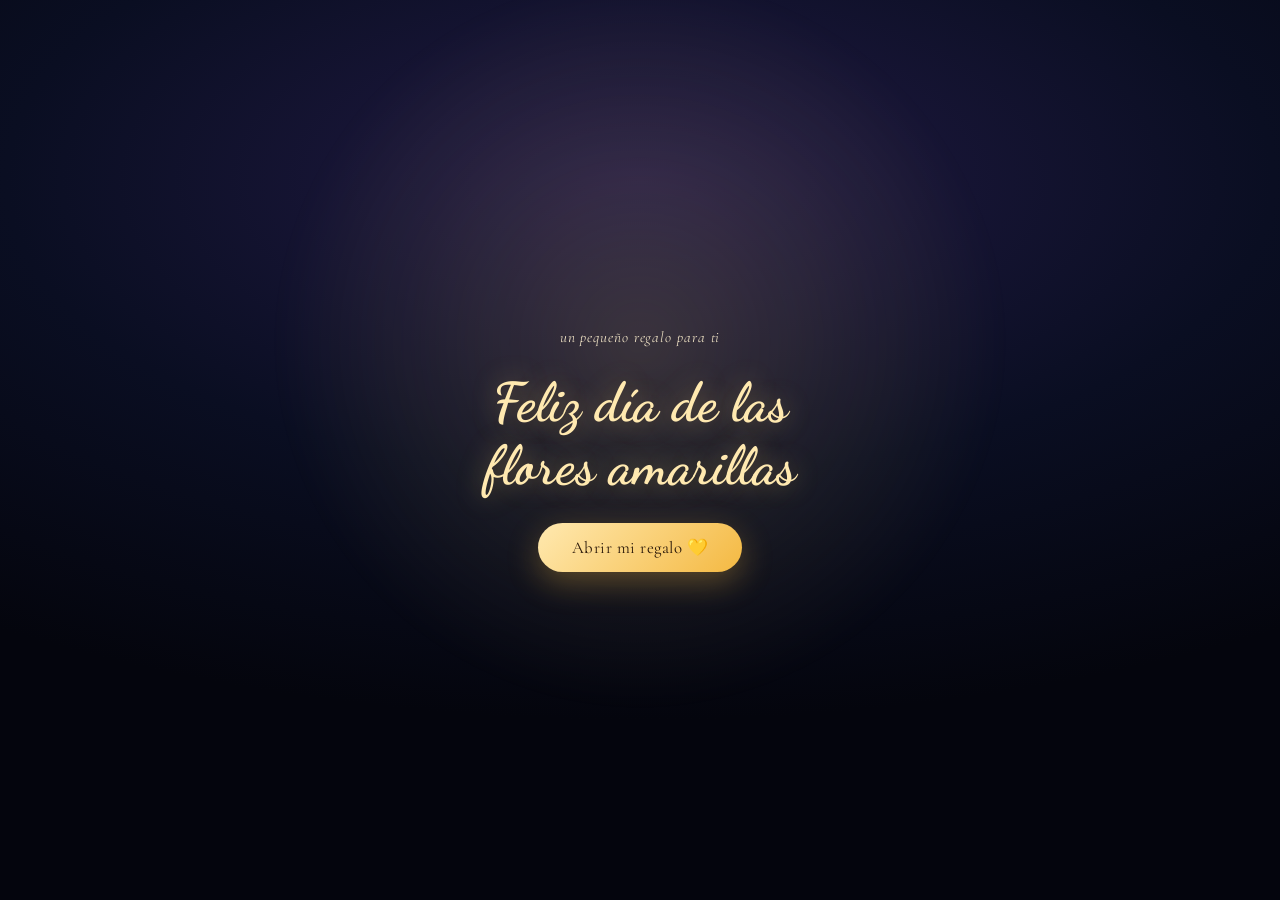
<file: index.html>
<!DOCTYPE html>
<html lang="es">
<head>
<meta charset="UTF-8">
<meta name="viewport" content="width=device-width, initial-scale=1, viewport-fit=cover">
<title>Feliz día de las flores amarillas</title>
<meta name="description" content="Un ramo virtual de girasoles y mariposas, una carta animada y romántica.">
<link rel="preconnect" href="https://fonts.googleapis.com">
<link rel="preconnect" href="https://fonts.gstatic.com" crossorigin>
<link href="https://fonts.googleapis.com/css2?family=Dancing+Script:wght@500;600;700&family=Cormorant+Garamond:ital,wght@0,400;0,500;1,400&display=swap" rel="stylesheet">
<link rel="stylesheet" href="style.css">
</head>
<body>

  <!-- Pantalla de bienvenida -->
  <section id="welcome-screen" class="welcome" aria-label="Pantalla de bienvenida">
    <div class="welcome__glow" aria-hidden="true"></div>
    <p class="welcome__eyebrow">un pequeño regalo para ti</p>
    <h1 class="welcome__title">Feliz día de las<br>flores amarillas</h1>
    <button id="gift-btn" class="gift-btn" type="button">
      Abrir mi regalo <span aria-hidden="true">💛</span>
    </button>
  </section>

  <!-- Escena principal -->
  <main id="scene" class="scene" aria-label="Escena romántica animada" hidden>

    <!-- Fondo nocturno con luces suaves -->
    <div class="scene__backdrop" aria-hidden="true"></div>
    <div class="scene__glow-overlay" id="glow-overlay" aria-hidden="true"></div>
    <div class="scene__vignette" aria-hidden="true"></div>

    <!-- Partículas doradas (canvas) -->
    <canvas id="particles-canvas" class="particles-canvas" aria-hidden="true"></canvas>

    <!-- Capa de mariposas (posicionadas dinámicamente por JS) -->
    <div id="butterfly-layer" class="butterfly-layer" aria-hidden="true"></div>

    <!-- Textos principales -->
    <header id="main-text" class="main-text">
      <h1 id="headline" class="headline">Feliz día de las flores amarillas</h1>
      <p id="subheadline" class="subheadline">Ten tu ramo bonito</p>
    </header>

    <!-- Ramo de girasoles -->
    <div id="bouquet" class="bouquet" aria-label="Ramo de girasoles envuelto en papel de regalo">
      <div id="sunflower-holder" class="sunflower-holder"></div>
      <div id="paper-wrap" class="paper-wrap">
        <span class="paper-fold paper-fold--1"></span>
        <span class="paper-fold paper-fold--2"></span>
        <span class="paper-fold paper-fold--3"></span>
      </div>
    </div>

    <!-- Mensajes románticos (posicionados dinámicamente por JS) -->
    <div id="messages-layer" class="messages-layer" aria-hidden="true"></div>

    <!-- Controles discretos -->
    <div class="controls">
      <button id="sound-btn" class="icon-btn" type="button" aria-pressed="false" title="Activar música">
        <svg viewBox="0 0 24 24" class="icon-btn__icon" aria-hidden="true">
          <path class="icon-speaker" d="M4 9v6h4l5 5V4L8 9H4z"></path>
          <path class="icon-mute-line" d="M2 2L22 22" stroke="currentColor" stroke-width="1.6" fill="none" stroke-linecap="round"></path>
          <path class="icon-wave icon-wave--1" d="M16.5 8.5a5 5 0 0 1 0 7" stroke="currentColor" stroke-width="1.6" fill="none" stroke-linecap="round"></path>
          <path class="icon-wave icon-wave--2" d="M19 6a9 9 0 0 1 0 12" stroke="currentColor" stroke-width="1.6" fill="none" stroke-linecap="round"></path>
        </svg>
      </button>
      <button id="restart-btn" class="icon-btn icon-btn--ghost" type="button" title="Reiniciar animación">
        <svg viewBox="0 0 24 24" class="icon-btn__icon" aria-hidden="true">
          <path d="M4 12a8 8 0 1 1 3 6.2" stroke="currentColor" stroke-width="1.6" fill="none" stroke-linecap="round"></path>
          <path d="M4 18v-5h5" stroke="currentColor" stroke-width="1.6" fill="none" stroke-linecap="round" stroke-linejoin="round"></path>
        </svg>
      </button>
    </div>

    <audio id="bg-music" src="assets/music.mp3" loop preload="none"></audio>
  </main>

  <script src="script.js"></script>
</body>
</html>
</file>
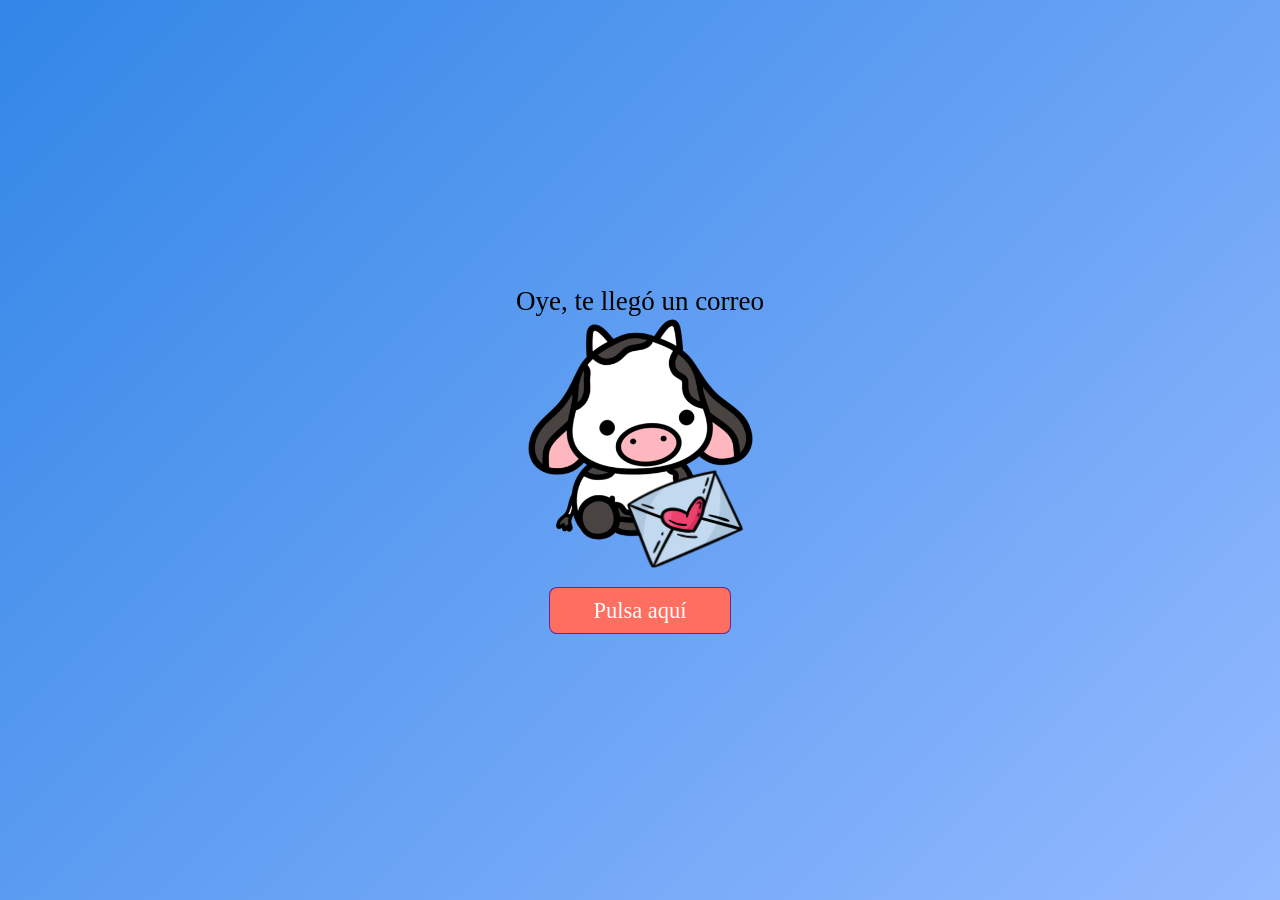
<file: Carta Secreta.html>
<!DOCTYPE html>
<html lang="es">

<head>
    <meta charset="UTF-8">
    <meta name="viewport" content="width=device-width, initial-scale=1.0">
    <title>CartaSecreta</title>
    <style>
        body {
            display: flex;
            justify-content: center;
            align-items: center;
            height: 100vh;
            margin: 0;
            
            background: linear-gradient(135deg, #3286e7 0%, hsl(219, 100%, 79%) 100%);
        }

        .container {
            display: flex;
            justify-content: center;
            align-items: center;
            text-align: center;
            width: 100%;
            height: 100%;
        }

        .content {
            display: flex;
            justify-content: center;
            align-items: center;
            flex-direction: column;
        }

        .gift {
            display: none;
        }

        .initial-gift-message {
            display: none;
            font-size: 3vh;
            font-weight: 520;
            color: #000000;
            margin-top: 20px;
            width: 100%;
        }

        @keyframes pop-in {
            0% {
                transform: scale(0) rotate(180deg);
            }

            100% {
                transform: scale(1) rotate(360deg);
            }
        }


        input[type="radio"] {
            display: none;
        }

        #gift1:checked~.container .initial-gift-message {
            display: block;
        }

        .dibujo {
            width: 50vh;
            height: 30vh;
        }

        .carta {
            position: relative;
            bottom: 10vh;
            left: 5vh;
        }

        .boton {
            width: 20vh;
            height: 5vh;
            border: 1px solid rgba(25, 0, 167, 0.664);
            background-color: #ff6f61;
            color: white;
            display: flex;
            justify-content: center;
            align-items: center;
            border-radius: 8px;
            font-size: 2.5vh;
        }

        .boton:hover {
            background-color: #ff9c93;
            cursor: pointer;
        }

        .small-gift-message {
            display: none;
            font-size: 200px;
            color: #333;

            animation: pop-in 2s;
        }

        .texto-small-gift-message {
            display: none;
            font-size: 3vh;
            font-weight: 520;
            color: #000000;
            margin-top: 20px;
            width: 100%;

        }

        .small-gift-message:hover {
            cursor: pointer;
        }

        #boton1:checked~.container .initial-gift-message,
        #small-gift-message:checked~.container .initial-gift-message {
            display: none;
        }

        #boton1:checked~.container .dibujo,
        #small-gift-message:checked~.container .dibujo {
            display: none;
        }

        #boton1:checked~.container .texto-small-gift-message,
        #small-gift-message:checked~.container .texto-small-gift-message {
            display: none;
        }

        #boton1:checked~.container .small-gift-message,
        #boton1:checked~.container .texto-small-gift-message {
            display: block;
        }

        #boton1:checked~.container .boton,
        #small-gift-message:checked~.container .boton {
            display: none;
        }

        #small-gift-message:checked~.container .mensajeFinal {
            display: flex;
        }


        .mensajeFinal {
            width: 38vh;
            height: 60vh;
            border: 4px solid rgb(80, 94, 155);
            border-radius: 10px;
            background-color: #e9eaff;
            color: black;
            padding: 16px;
            display: flex;
            flex-direction: column;
            justify-content: center;
            align-items: center;
            display: none;
        }

        .textoCarta {
            font-size: 3vh;
            text-align: center;
        }

        .textoPd {
            font-size: 2.4vh;
        }
    </style>
</head>

<body>


    <input type="radio" name="gift" id="gift1" checked>
    <input type="radio" name="gift" id="boton1">
    <input type="radio" name="gift" id="small-gift-message">
    <input type="radio" name="gift" id="mensajeFinal">


    <div class="container">
        <div class="content">

            <label for="gift1" class="gift" id="gift1">🎁</label>
            <div class="initial-gift-message">Oye, te llegó un correo</div>
            <div class="dibujo">
                <div class="vaca">
                    <img style="width: 25vh;"
                        src="[data-uri]">
                </div>
                <div class="carta">
                    <img style="width: 14vh;"
                        src="[data-uri]">
                </div>
            </div>
            <label for="boton1" class="boton" id="boton1">Pulsa aquí</label>
    <audio id="musica-flores" src="https://raw.githubusercontent.com/MarkBal97/Camila/main/sparkle.mp3" preload="auto"></audio>

            <label for="small-gift-message" class="small-gift-message" id="small-gift-message">💌</label>
            <label for="texto-small-gift-message" class="texto-small-gift-message" id="texto-small-gift-message">Pulsa
                en la carta para abrir</label>
            <div class="mensajeFinal" id="mensajeFinal">
        <span class="textoCarta">Hola Cam 🍃, te quiero mucho.<br><br>
            Estoy muy orgulloso de ti; admiro cómo cuidas de tu familia y tus amigos, pero sobre todo, me encanta todo de ti. ❤️<br><br>
            Qué lindo que formes parte de mi vida.<br><br></span>
        <span class="textoPd">Pd: Eres increíble tal como eres. ❤️❤️</span>
    </div>
        </div>
    </div>
</body>
    <script>
        document.getElementById('boton1').addEventListener('change', function () {
            if (this.checked) {
                var audio = document.getElementById('musica-flores');
                audio.currentTime = 0;
                audio.play().catch(function () { });
            }
        });
    </script>

</html>
</file>
<file: style.css>
/* =========================================================
   Feliz día de las flores amarillas — hoja de estilos
   ========================================================= */

:root{
  /* colores de fondo */
  --bg-deep:#04050d;
  --bg-mid:#0a0e22;
  --bg-blue:#121238;
  --bg-purple:#211a44;

  /* dorado / crema */
  --gold:#ffd873;
  --gold-soft:#ffe9b0;
  --gold-deep:#f4b942;
  --cream:#fff6df;
  --cream-dim:#e9dcc0;

  /* papel de regalo */
  --paper-pink:#f0a3c2;
  --paper-red:#e2536f;
  --paper-violet:#8a5cd6;

  /* girasol */
  --petal:#ffcf4d;
  --petal-dark:#f5a623;
  --center-light:#8a5a2e;
  --center-dark:#3c2612;

  /* mariposas */
  --bf-yellow:#ffd23f;
  --bf-yellow-dark:#e6a800;
  --bf-blue:#5bc8f5;
  --bf-blue-dark:#2a8fc4;
  --bf-purple:#b98cff;
  --bf-purple-dark:#7b4fd1;
  --bf-green:#6bf0ae;
  --bf-green-dark:#2fb87e;
  --bf-pink:#ff8fc7;
  --bf-pink-dark:#e2569c;
  --bf-turquoise:#4fe3d6;
  --bf-turquoise-dark:#22ab9f;

  /* z-index */
  --z-particles:1;
  --z-bf-back:5;
  --z-bouquet:10;
  --z-bf-front:15;
  --z-messages:20;
  --z-text:25;
  --z-ui:30;
  --z-welcome:100;

  --ease-soft: cubic-bezier(.22,.68,0,1.01);
}

*, *::before, *::after{ box-sizing:border-box; }

html, body{
  height:100%;
  margin:0;
  overflow:hidden;
  background:var(--bg-deep);
  -webkit-tap-highlight-color:transparent;
}

body{
  font-family:'Cormorant Garamond', Georgia, serif;
  color:var(--cream);
}

button{
  font-family:inherit;
  -webkit-appearance:none;
  appearance:none;
}

/* ===================== Pantalla de bienvenida ===================== */

.welcome{
  position:fixed;
  inset:0;
  z-index:var(--z-welcome);
  display:flex;
  flex-direction:column;
  align-items:center;
  justify-content:center;
  gap:1.6rem;
  padding:24px;
  text-align:center;
  background:
    radial-gradient(ellipse 90% 60% at 50% 20%, var(--bg-purple) 0%, var(--bg-mid) 55%, var(--bg-deep) 100%);
  transition:opacity 1s ease, visibility 1s ease;
}
.welcome.is-hidden{
  opacity:0;
  visibility:hidden;
  pointer-events:none;
}
.welcome__glow{
  position:absolute;
  top:38%;
  left:50%;
  width:60vmax;
  height:60vmax;
  transform:translate(-50%,-50%);
  background:radial-gradient(circle, rgba(255,216,115,0.16) 0%, rgba(255,216,115,0) 68%);
  filter:blur(6px);
  pointer-events:none;
}
.welcome__eyebrow{
  position:relative;
  margin:0;
  font-family:'Cormorant Garamond', serif;
  font-style:italic;
  letter-spacing:0.06em;
  font-size:0.95rem;
  color:var(--cream-dim);
  opacity:0;
  animation:fade-up 1s var(--ease-soft) 0.15s forwards;
}
.welcome__title{
  position:relative;
  margin:0;
  font-family:'Dancing Script', cursive;
  font-weight:700;
  font-size:clamp(2.1rem, 8vw, 3.4rem);
  line-height:1.15;
  color:var(--gold-soft);
  text-shadow:0 0 26px rgba(255,216,115,0.35);
  opacity:0;
  animation:fade-up 1.1s var(--ease-soft) 0.4s forwards;
}
.gift-btn{
  position:relative;
  font-family:'Cormorant Garamond', serif;
  font-size:1.05rem;
  letter-spacing:0.03em;
  color:#2c1a0a;
  background:linear-gradient(135deg, var(--gold-soft), var(--gold-deep));
  border:none;
  border-radius:999px;
  padding:14px 34px;
  cursor:pointer;
  box-shadow:0 10px 32px rgba(244,185,66,0.32);
  opacity:0;
  animation:fade-up 1.1s var(--ease-soft) 0.75s forwards, breathe 3.2s ease-in-out 2s infinite;
  transition:transform .25s ease, box-shadow .25s ease;
}
.gift-btn:hover{ transform:translateY(-2px); box-shadow:0 14px 36px rgba(244,185,66,0.4); }
.gift-btn:active{ transform:scale(0.96); }
.gift-btn:focus-visible{ outline:2px solid var(--cream); outline-offset:3px; }

@keyframes fade-up{
  from{ opacity:0; transform:translateY(14px); }
  to{ opacity:1; transform:translateY(0); }
}
@keyframes breathe{
  0%,100%{ box-shadow:0 10px 32px rgba(244,185,66,0.32); }
  50%{ box-shadow:0 10px 40px rgba(244,185,66,0.55); }
}

/* ===================== Escena principal ===================== */

.scene{
  position:fixed;
  inset:0;
  overflow:hidden;
  opacity:0;
  transition:opacity 1.4s ease;
}
.scene.is-visible{ opacity:1; }
.scene[hidden]{ display:none; }

.scene__backdrop{
  position:absolute;
  inset:0;
  z-index:0;
  background:
    radial-gradient(ellipse 80% 50% at 50% 15%, var(--bg-purple) 0%, transparent 60%),
    radial-gradient(ellipse 70% 45% at 15% 85%, rgba(33,26,68,0.7) 0%, transparent 60%),
    radial-gradient(ellipse 70% 45% at 85% 80%, rgba(18,18,56,0.7) 0%, transparent 60%),
    linear-gradient(180deg, var(--bg-mid) 0%, var(--bg-deep) 100%);
}
.scene__glow-overlay{
  position:absolute;
  inset:0;
  z-index:2;
  pointer-events:none;
  background:radial-gradient(ellipse 55% 45% at 50% 62%, rgba(255,216,115,0.10) 0%, transparent 70%);
  opacity:0;
  transition:opacity 3s ease;
}
.scene__glow-overlay.is-bright{ opacity:1; }
.scene__vignette{
  position:absolute;
  inset:0;
  z-index:3;
  pointer-events:none;
  background:radial-gradient(ellipse 100% 100% at 50% 50%, transparent 55%, rgba(2,2,8,0.55) 100%);
}

.particles-canvas{
  position:absolute;
  inset:0;
  z-index:var(--z-particles);
  pointer-events:none;
}

.butterfly-layer{
  position:absolute;
  inset:0;
  z-index:var(--z-bf-back);
  pointer-events:none;
}
.butterfly{
  position:absolute;
  top:0;
  left:0;
  will-change:transform, opacity;
  pointer-events:none;
  opacity:0;
}
.butterfly-svg{ display:block; overflow:visible; }
.wing{ transform-box:fill-box; }
.wing--left{ transform-origin:100% 50%; animation:flap-left var(--flap-dur, 0.85s) ease-in-out infinite; }
.wing--right{ transform-origin:0% 50%; animation:flap-right var(--flap-dur, 0.85s) ease-in-out infinite; }
@keyframes flap-left{
  0%,100%{ transform:scaleX(1) rotate(0deg); }
  50%{ transform:scaleX(0.42) rotate(10deg); }
}
@keyframes flap-right{
  0%,100%{ transform:scaleX(1) rotate(0deg); }
  50%{ transform:scaleX(0.42) rotate(-10deg); }
}
.wing-fore{ fill:var(--wing-main); }
.wing-hind{ fill:var(--wing-accent); }
.wing-spot{ fill:#fff8e6; opacity:0.65; }
.wing-vein{ stroke:rgba(0,0,0,0.22); stroke-width:0.8; fill:none; }
.bf-body{ fill:#2a2118; }

@media (prefers-reduced-motion: reduce){
  .wing--left, .wing--right{ animation:none; }
}

/* ===================== Texto principal ===================== */

.main-text{
  position:absolute;
  top:6%;
  left:50%;
  transform:translateX(-50%);
  z-index:var(--z-text);
  width:min(92%, 640px);
  text-align:center;
  pointer-events:none;
}
.headline, .subheadline{
  margin:0;
  opacity:0;
  font-family:'Dancing Script', cursive;
  color:var(--gold-soft);
  text-shadow:0 0 22px rgba(255,216,115,0.3), 0 2px 10px rgba(4,5,13,0.6);
}
.headline{
  font-weight:700;
  font-size:clamp(1.6rem, 5.4vw, 2.6rem);
  line-height:1.2;
}
.headline.is-visible{ animation:fade-up 1.6s var(--ease-soft) forwards; }
.subheadline{
  margin-top:0.4rem;
  font-family:'Cormorant Garamond', serif;
  font-style:italic;
  font-weight:500;
  font-size:clamp(1rem, 3.2vw, 1.35rem);
  color:var(--cream-dim);
}
.subheadline.is-visible{ animation:fade-up 1.4s var(--ease-soft) forwards; }

/* ===================== Ramo de girasoles ===================== */

.bouquet{
  position:absolute;
  left:50%;
  bottom:6%;
  transform:translateX(-50%);
  width:min(64vw, 420px);
  aspect-ratio:3 / 4;
  z-index:var(--z-bouquet);
  transition:filter 2.4s ease;
}
.bouquet.is-glowing{ filter:drop-shadow(0 0 26px rgba(255,216,115,0.35)); }
.bouquet.is-breathing{ animation:bouquet-breathe 7s ease-in-out infinite; }

@keyframes bouquet-breathe{
  0%,100%{ transform:translateX(-50%) translateY(0) rotate(0deg); }
  50%{ transform:translateX(-50%) translateY(-6px) rotate(0.6deg); }
}

.sunflower-holder{
  position:absolute;
  inset:0;
  z-index:2;
}
.sunflower{
  position:absolute;
  left:var(--sx);
  top:var(--sy);
  width:calc(var(--ssize, 40%) );
  transform:translate(-50%,-50%) rotate(var(--srot)) scale(0);
  opacity:0;
  filter:drop-shadow(0 6px 10px rgba(0,0,0,0.35));
}
.sunflower.is-visible{
  animation:sunflower-in 1s var(--ease-soft) forwards, sunflower-sway var(--sway-dur, 6s) ease-in-out 1s infinite;
}
@keyframes sunflower-in{
  from{ opacity:0; transform:translate(-50%,-50%) rotate(var(--srot)) scale(0); }
  to{ opacity:1; transform:translate(-50%,-50%) rotate(var(--srot)) scale(var(--sscale)); }
}
@keyframes sunflower-sway{
  0%,100%{ transform:translate(-50%,-50%) rotate(calc(var(--srot) - 2deg)) scale(var(--sscale)); }
  50%{ transform:translate(-50%,-50%) rotate(calc(var(--srot) + 2deg)) scale(var(--sscale)); }
}
.sunflower svg{ display:block; width:100%; height:auto; overflow:visible; }

@media (prefers-reduced-motion: reduce){
  .sunflower.is-visible{ animation:sunflower-in .6s ease forwards; }
  .bouquet.is-breathing{ animation:none; }
}

/* papel de regalo, estilo cono con dobleces */
.paper-wrap{
  position:absolute;
  left:50%;
  bottom:0;
  width:82%;
  height:56%;
  transform:translateX(-50%);
  z-index:1;
  clip-path:polygon(50% 4%, 97% 100%, 3% 100%);
  background:linear-gradient(125deg, var(--paper-pink) 0%, var(--paper-red) 48%, var(--paper-violet) 100%);
  opacity:0;
  transform-origin:50% 100%;
  transition:opacity 1.6s ease, transform 1.6s var(--ease-soft);
  overflow:hidden;
}
.paper-wrap.is-visible{ opacity:1; transform:translateX(-50%) scale(1); }
.paper-wrap::before{
  content:'';
  position:absolute;
  inset:0;
  background:repeating-linear-gradient(
    112deg,
    rgba(255,255,255,0.14) 0 5px,
    rgba(0,0,0,0.10) 5px 11px,
    transparent 11px 22px
  );
  mix-blend-mode:overlay;
}
.paper-wrap::after{
  content:'';
  position:absolute;
  inset:0;
  background:
    linear-gradient(205deg, rgba(255,255,255,0.28) 0%, transparent 42%),
    linear-gradient(25deg, rgba(0,0,0,0.30) 0%, transparent 48%);
}
.paper-fold{
  position:absolute;
  background:rgba(255,255,255,0.10);
  mix-blend-mode:overlay;
}
.paper-fold--1{
  left:20%; top:0; width:16%; height:100%;
  clip-path:polygon(30% 0, 70% 0, 100% 100%, 0% 100%);
  background:rgba(0,0,0,0.16);
}
.paper-fold--2{
  left:44%; top:0; width:14%; height:100%;
  clip-path:polygon(35% 0, 65% 0, 82% 100%, 18% 100%);
  background:rgba(255,255,255,0.16);
}
.paper-fold--3{
  left:66%; top:0; width:16%; height:100%;
  clip-path:polygon(25% 0, 65% 0, 90% 100%, 5% 100%);
  background:rgba(0,0,0,0.14);
}

/* ===================== Mensajes románticos ===================== */

.messages-layer{
  position:absolute;
  inset:0;
  z-index:var(--z-messages);
  pointer-events:none;
}
.message{
  position:absolute;
  max-width:38vw;
  font-family:'Dancing Script', cursive;
  font-size:clamp(1rem, 2.4vw, 1.5rem);
  color:var(--cream);
  text-shadow:0 0 14px rgba(255,216,115,0.32), 0 1px 6px rgba(4,5,13,0.5);
  opacity:0;
  text-align:center;
  line-height:1.25;
}
.message.is-visible{ animation:message-in 1s var(--ease-soft) forwards; }
.message.from-left{ animation-name:message-in-left; }
.message.from-right{ animation-name:message-in-right; }
.message__inner{
  display:inline-block;
  animation:message-float 6s ease-in-out 1s infinite;
}

@keyframes message-in{
  from{ opacity:0; transform:translateY(14px) scale(0.94); }
  to{ opacity:1; transform:translateY(0) scale(1); }
}
@keyframes message-in-left{
  from{ opacity:0; transform:translateX(-26px) scale(0.94); }
  to{ opacity:1; transform:translateX(0) scale(1); }
}
@keyframes message-in-right{
  from{ opacity:0; transform:translateX(26px) scale(0.94); }
  to{ opacity:1; transform:translateX(0) scale(1); }
}
@keyframes message-float{
  0%,100%{ transform:translateY(0); }
  50%{ transform:translateY(-7px); }
}

@media (prefers-reduced-motion: reduce){
  .message__inner{ animation:none; }
}

/* ===================== Controles ===================== */

.controls{
  position:fixed;
  right:max(14px, env(safe-area-inset-right));
  bottom:max(14px, env(safe-area-inset-bottom));
  z-index:var(--z-ui);
  display:flex;
  gap:10px;
}
.icon-btn{
  width:42px;
  height:42px;
  border-radius:50%;
  border:1px solid rgba(255,246,223,0.22);
  background:rgba(10,10,26,0.45);
  backdrop-filter:blur(6px);
  -webkit-backdrop-filter:blur(6px);
  color:var(--cream-dim);
  display:flex;
  align-items:center;
  justify-content:center;
  cursor:pointer;
  transition:transform .2s ease, color .2s ease, border-color .2s ease;
  opacity:0.85;
}
.icon-btn:hover{ opacity:1; transform:translateY(-2px); border-color:rgba(255,216,115,0.5); color:var(--gold-soft); }
.icon-btn:active{ transform:scale(0.94); }
.icon-btn:focus-visible{ outline:2px solid var(--gold-soft); outline-offset:2px; }
.icon-btn__icon{ width:19px; height:19px; }
.icon-btn--ghost{ opacity:0.55; }

.icon-mute-line{ opacity:1; }
#sound-btn .icon-speaker{ fill:currentColor; }
#sound-btn[aria-pressed="true"] .icon-mute-line{ opacity:0; }
#sound-btn[aria-pressed="false"] .icon-wave{ opacity:0; }
#sound-btn.is-disabled{ opacity:0.35; pointer-events:none; }

/* ===================== Responsive ===================== */

@media (max-width:640px){
  .bouquet{ width:60vw; bottom:4%; }
  .main-text{ top:4.5%; }
  .message{ max-width:52vw; font-size:clamp(0.85rem, 3.6vw, 1.15rem); }
  .welcome__title{ font-size:clamp(1.8rem, 9vw, 2.6rem); }
}

@media (max-width:640px) and (max-height:640px){
  .bouquet{ width:52vw; }
  .main-text{ top:3%; }
}

@media (min-width:1200px){
  .bouquet{ width:min(30vw, 460px); }
}
</file>
